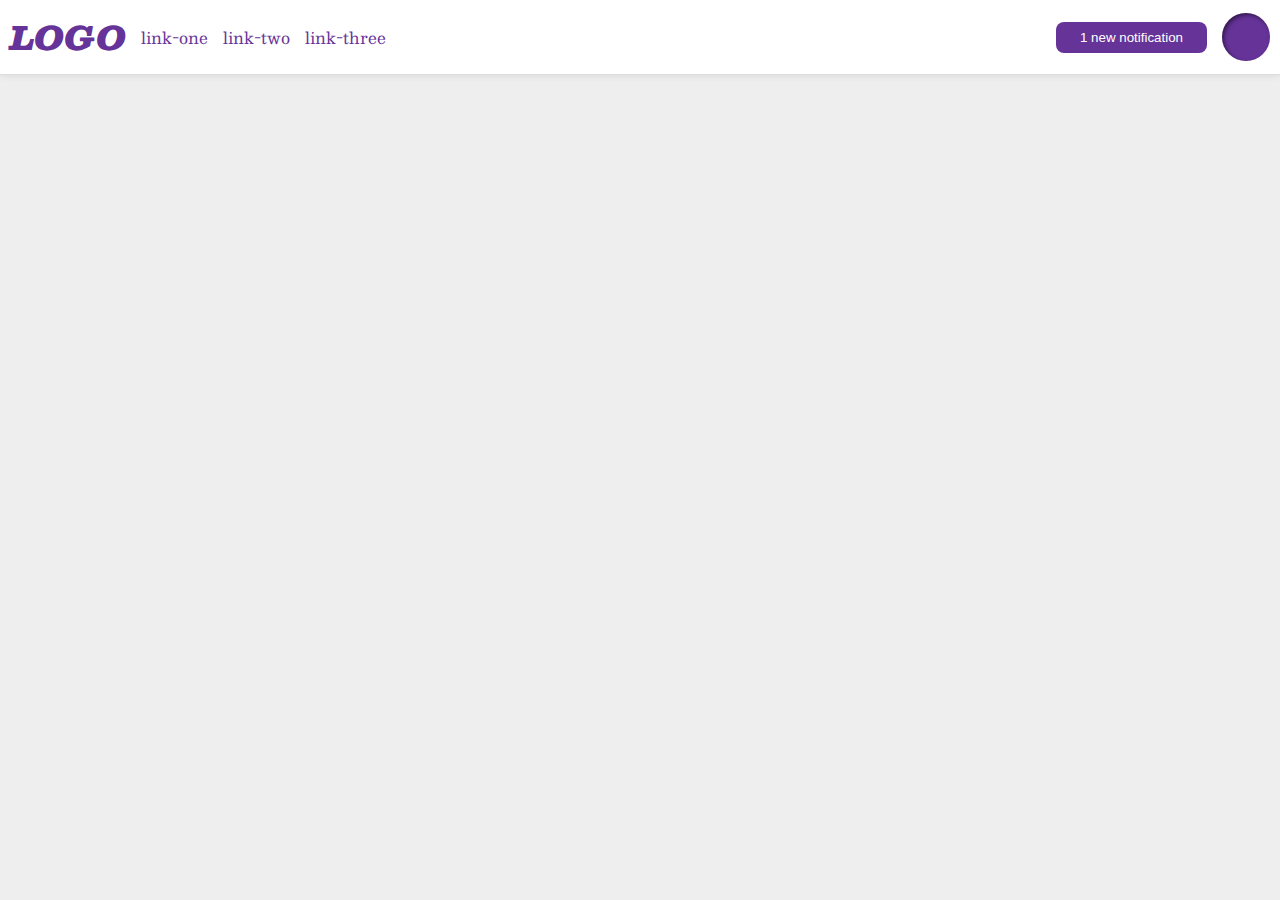
<file: foundations/flex/03-flex-header-2/index.html>
<!DOCTYPE html>
<html lang="en">
  <head>
    <meta charset="UTF-8">
    <meta http-equiv="X-UA-Compatible" content="IE=edge">
    <meta name="viewport" content="width=device-width, initial-scale=1.0">
    <title>Flex Header 2</title>
    <link rel="stylesheet" href="style.css">
  </head>
  <body>
    <div class="header">
      <div class="left">
        <div class="logo">
        LOGO
      </div>
      <ul class="links">
        <li><a href="https://google.com">link-one</a></li>
        <li><a href="https://google.com">link-two</a></li>
        <li><a href="https://google.com">link-three</a></li>
      </ul>
    </div>
    <div class="right">
      <button class="notifications">
        1 new notification
      </button>
      <div class="profile-image"></div>
      </div>
    </div>
  </body>
</html>
</file>
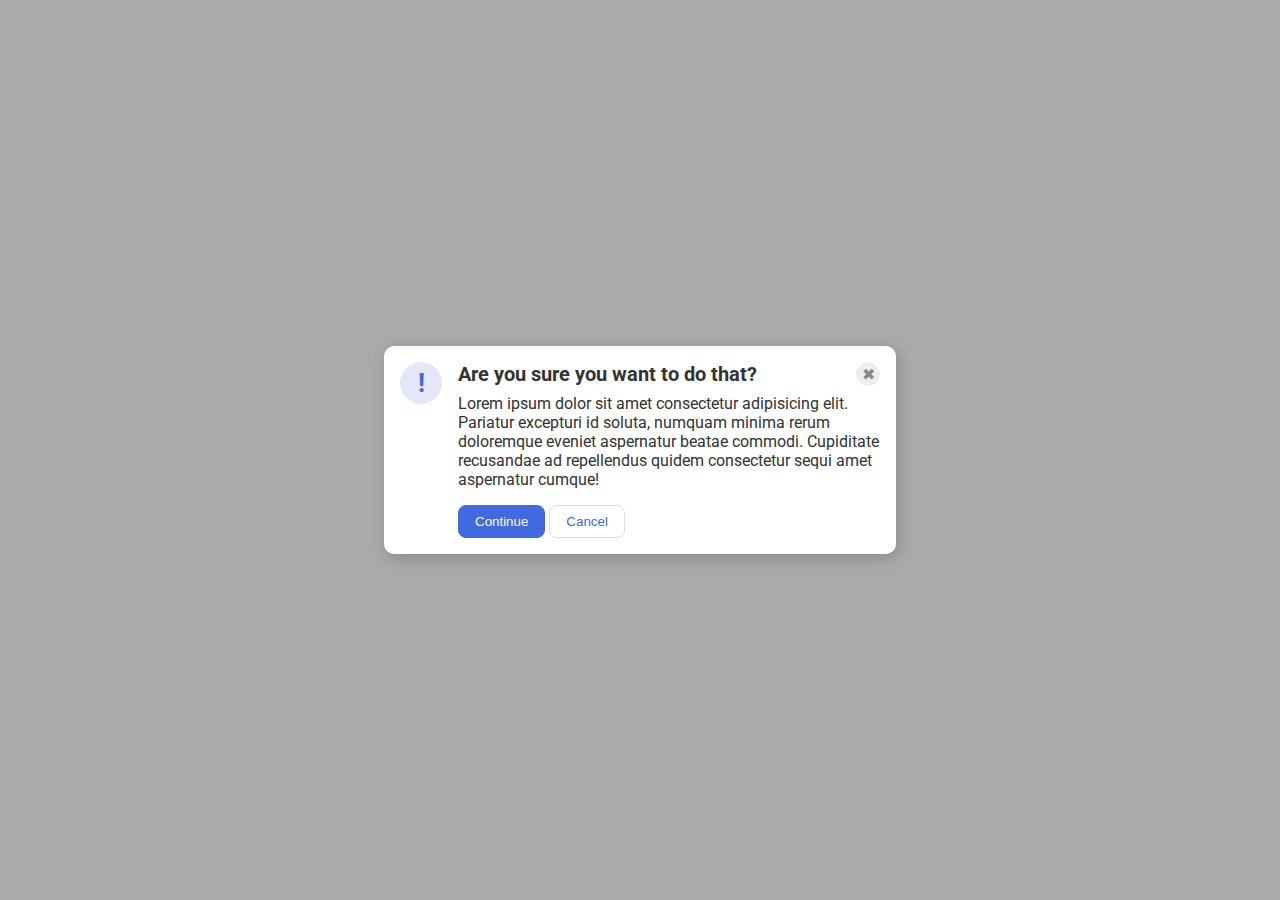
<file: foundations/flex/05-flex-modal/index.html>
<!DOCTYPE html>
<html lang="en">
  <head>
    <meta charset="UTF-8">
    <meta http-equiv="X-UA-Compatible" content="IE=edge">
    <meta name="viewport" content="width=device-width, initial-scale=1.0">
    <link rel="stylesheet" href="style.css">
    <title>Modal</title>
  </head>
  <body>
    <div class="modal">
      <div class="icon">!</div>
      <div class="container">
      <div class="header">Are you sure you want to do that?
      <button class="close-button">✖</button>
      </div>
      <div class="text">Lorem ipsum dolor sit amet consectetur adipisicing elit. Pariatur excepturi id soluta, numquam minima rerum doloremque eveniet aspernatur beatae commodi. Cupiditate recusandae ad repellendus quidem consectetur sequi amet aspernatur cumque!</div>
      <button class="continue">Continue</button>
      <button class="cancel">Cancel</button>
    </div>
    </div>
  </body>
</html>
</file>
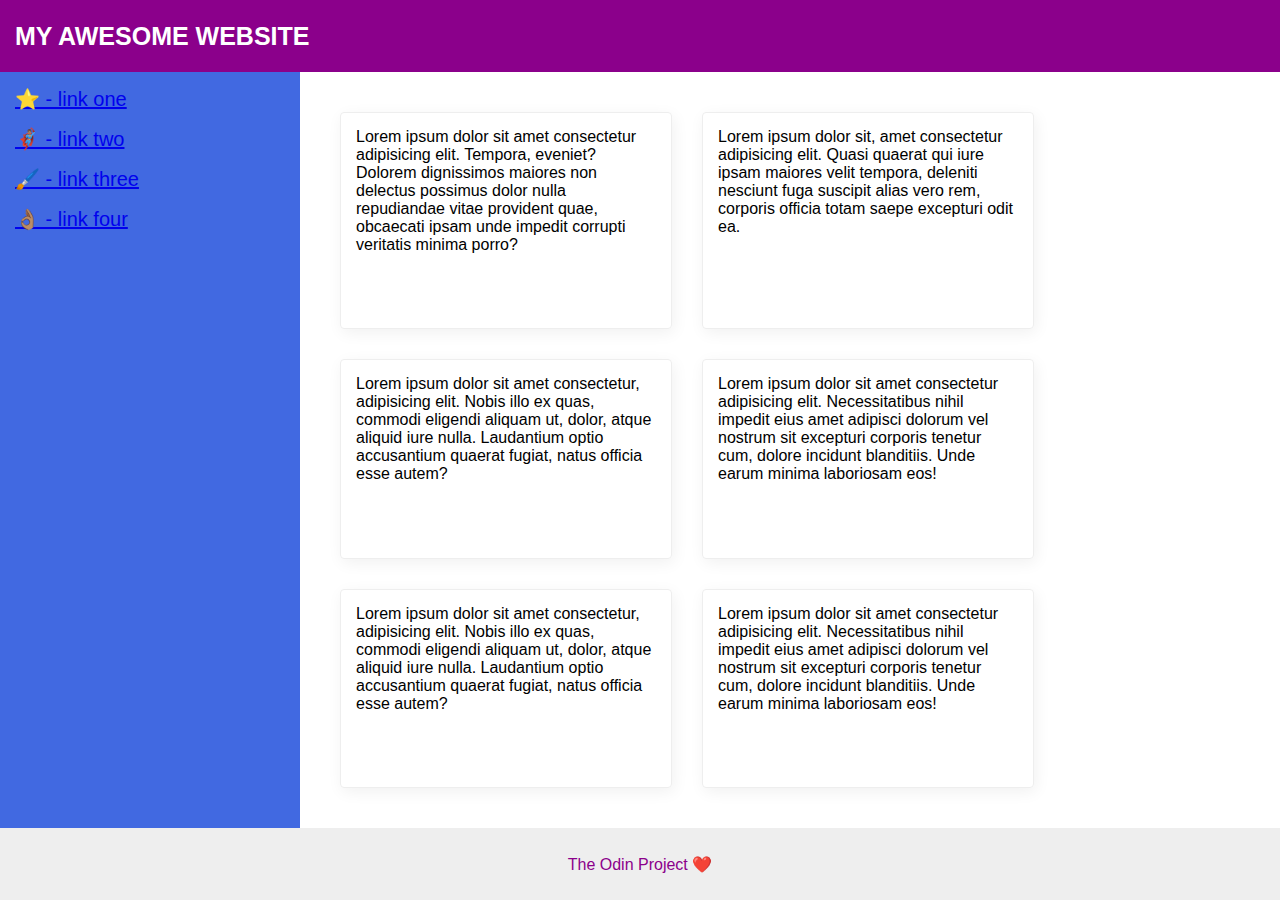
<file: foundations/flex/07-flex-layout-2/index.html>
<!DOCTYPE html>
<html lang="en">
  <head>
    <meta charset="UTF-8">
    <meta http-equiv="X-UA-Compatible" content="IE=edge">
    <meta name="viewport" content="width=device-width, initial-scale=1.0">
    <title>The Holy Grail</title>
    <link rel="stylesheet" href="style.css">
  </head>
  <body>
    <div class="header">
      MY AWESOME WEBSITE
    </div>
    <div class="body">
    <div class="sidebar">
      <ul>
        <li><a href="#">⭐ - link one</a></li>
        <li><a href="#">🦸🏽‍♂️ - link two</a></li>
        <li><a href="#">🖌️ - link three</a></li>
        <li><a href="#">👌🏽 - link four</a></li>
      </ul>
    </div>
    <div class="container">
    <div class="card">Lorem ipsum dolor sit amet consectetur adipisicing elit. Tempora, eveniet? Dolorem dignissimos maiores non delectus possimus dolor nulla repudiandae vitae provident quae, obcaecati ipsam unde impedit corrupti veritatis minima porro?</div>
    <div class="card">Lorem ipsum dolor sit, amet consectetur adipisicing elit. Quasi quaerat qui iure ipsam maiores velit tempora, deleniti nesciunt fuga suscipit alias vero rem, corporis officia totam saepe excepturi odit ea.</div>
    <div class="card">Lorem ipsum dolor sit amet consectetur, adipisicing elit. Nobis illo ex quas, commodi eligendi aliquam ut, dolor, atque aliquid iure nulla. Laudantium optio accusantium quaerat fugiat, natus officia esse autem?</div>
    <div class="card">Lorem ipsum dolor sit amet consectetur adipisicing elit. Necessitatibus nihil impedit eius amet adipisci dolorum vel nostrum sit excepturi corporis tenetur cum, dolore incidunt blanditiis. Unde earum minima laboriosam eos!</div>
    <div class="card">Lorem ipsum dolor sit amet consectetur, adipisicing elit. Nobis illo ex quas, commodi eligendi aliquam ut, dolor, atque aliquid iure nulla. Laudantium optio accusantium quaerat fugiat, natus officia esse autem?</div>
    <div class="card">Lorem ipsum dolor sit amet consectetur adipisicing elit. Necessitatibus nihil impedit eius amet adipisci dolorum vel nostrum sit excepturi corporis tenetur cum, dolore incidunt blanditiis. Unde earum minima laboriosam eos!</div>
    </div>
  </div>
    <div class="footer">
      The Odin Project ❤️
    </div>
  </body>
</html>
</file>
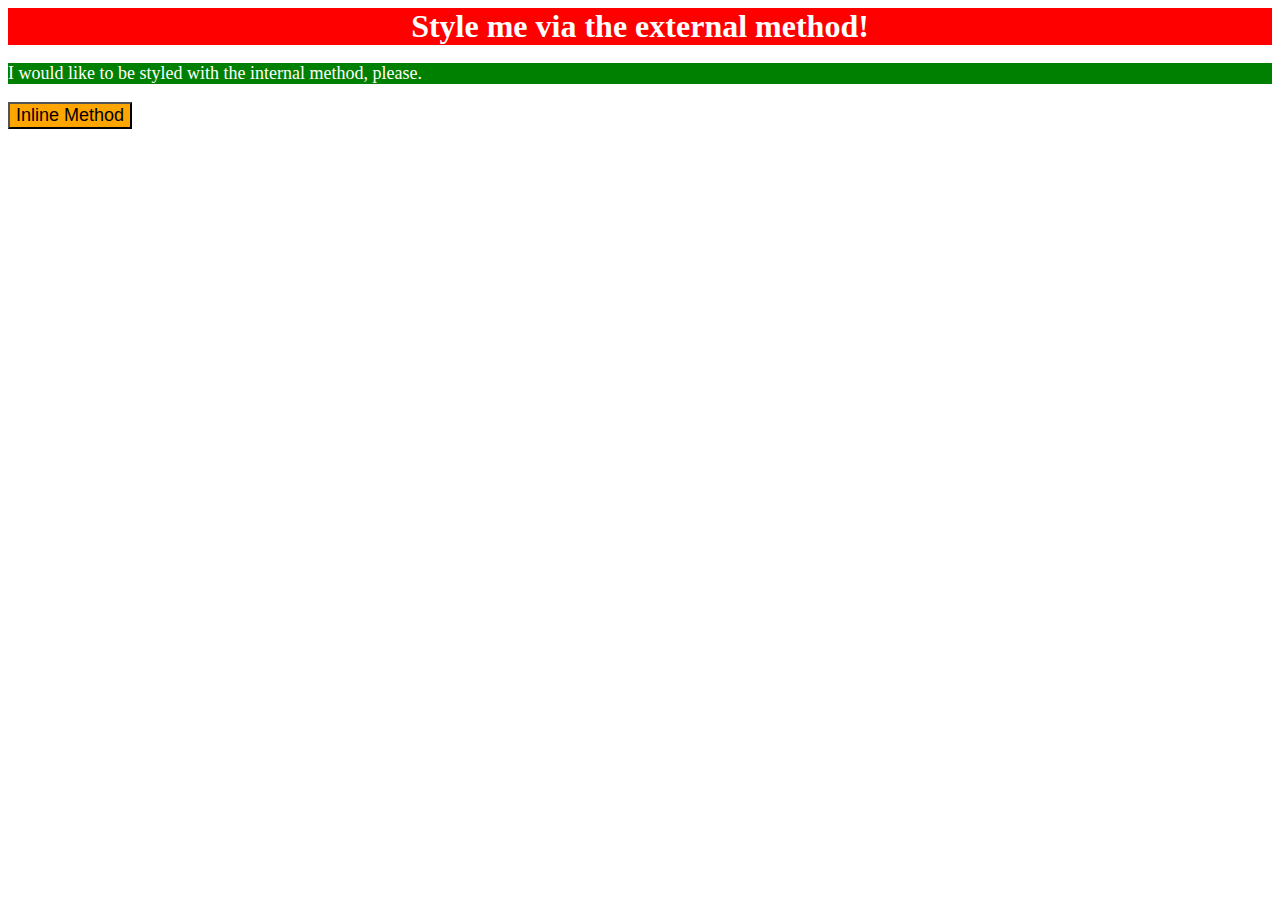
<file: foundations/intro-to-css/01-css-methods/index.html>
<!DOCTYPE html>
<html lang="en">
  <head>
    <style>
      p {
        background-color: green;
        color: white;
        font-size: 18px;
      }
    </style>
    <meta charset="UTF-8">
    <meta http-equiv="X-UA-Compatible" content="IE=edge">
    <meta name="viewport" content="width=device-width, initial-scale=1.0">
    <link rel="stylesheet" href="style.css">
    <title>Methods for Adding CSS</title>
  </head>
  <body>
    <div>Style me via the external method!</div>
    <p>I would like to be styled with the internal method, please.</p>
    <button style="background-color: orange; font-size: 18px;">Inline Method</button>
  </body>
</html>
</file>
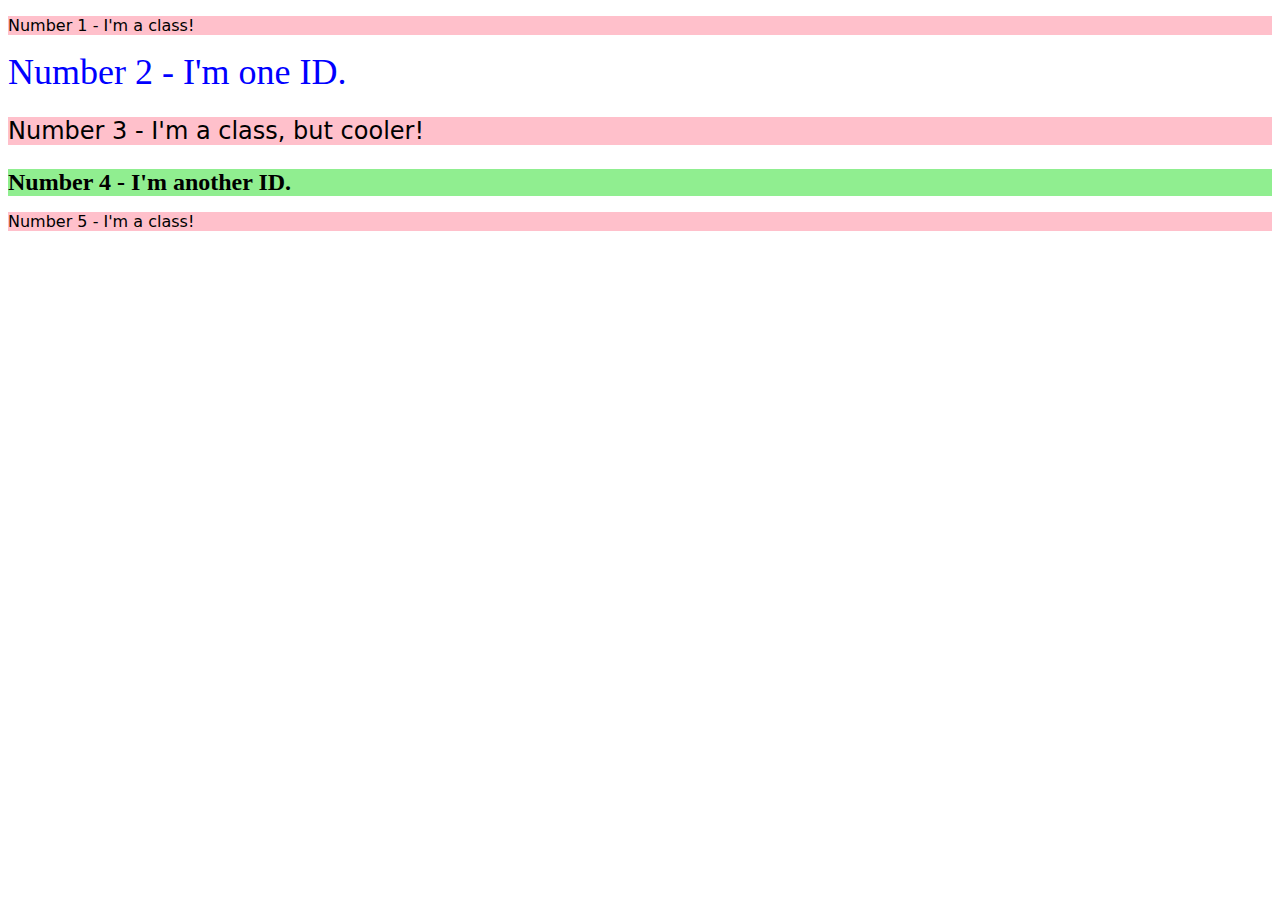
<file: foundations/intro-to-css/02-class-id-selectors/index.html>
<!DOCTYPE html>
<html lang="en">
  <head>
    <meta charset="UTF-8">
    <meta http-equiv="X-UA-Compatible" content="IE=edge">
    <meta name="viewport" content="width=device-width, initial-scale=1.0">
    <title>Class and ID Selectors</title>
    <link rel="stylesheet" href="style.css">
  </head>
  <body>
    <p class="odd">Number 1 - I'm a class!</p>
    <div id="second">Number 2 - I'm one ID.</div>
    <p class="odd" id="third">Number 3 - I'm a class, but cooler!</p>
    <div id="forth">Number 4 - I'm another ID.</div>
    <p class="odd">Number 5 - I'm a class!</p>
  </body>
</html>
</file>
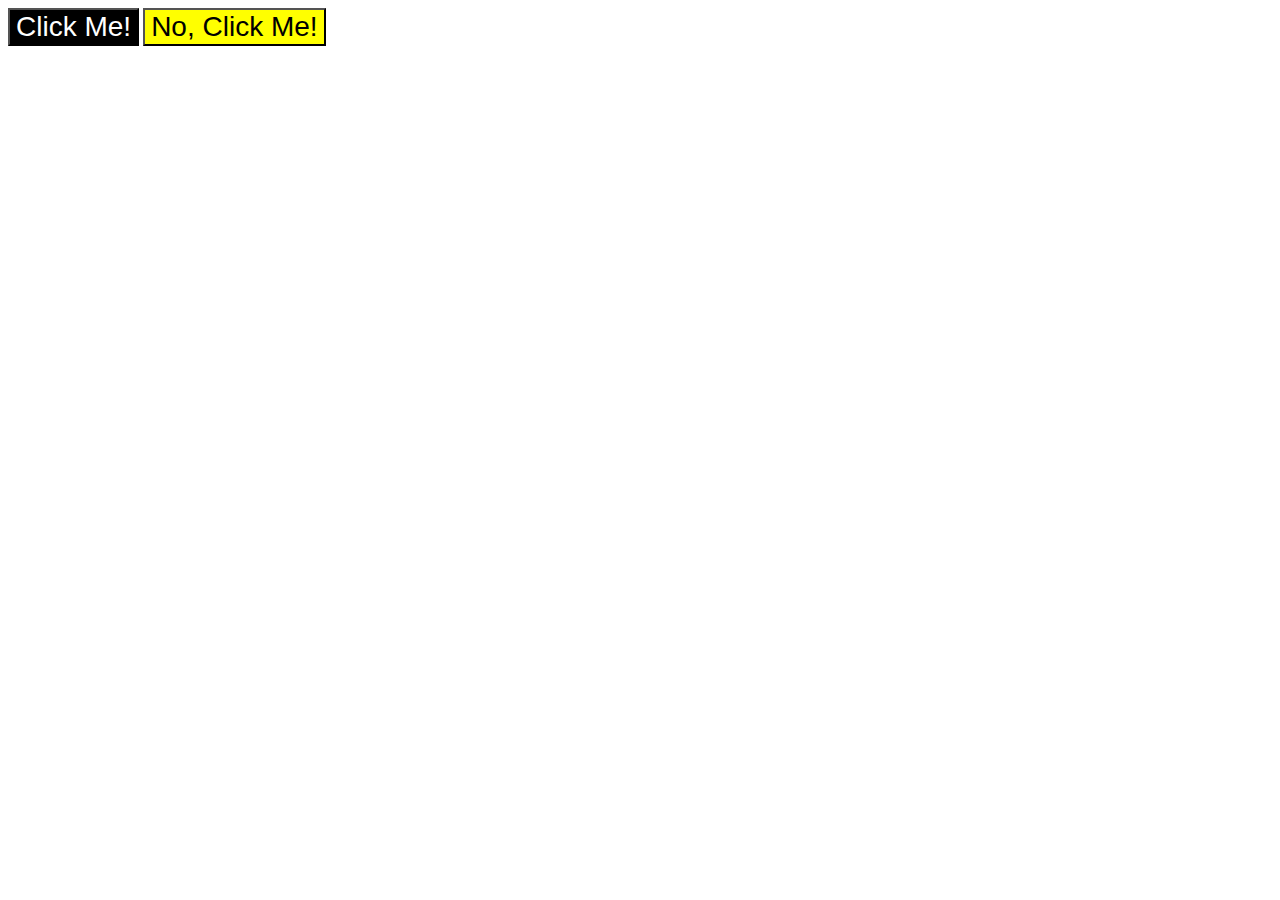
<file: foundations/intro-to-css/03-grouping-selectors/index.html>
<!DOCTYPE html>
<html lang="en">
  <head>
    <meta charset="UTF-8">
    <meta http-equiv="X-UA-Compatible" content="IE=edge">
    <meta name="viewport" content="width=device-width, initial-scale=1.0">
    <title>Grouping Selectors</title>
    <link rel="stylesheet" href="style.css">
  </head>
  <body>
    <button class="first">Click Me!</button>
    <button class="second">No, Click Me!</button>
  </body>
</html>
</file>
<file: foundations/flex/03-flex-header-2/style.css>
/* this is some magical font-importing.  
you'll learn about it later. */
@import url('https://fonts.googleapis.com/css2?family=Besley:ital,wght@0,400;1,900&display=swap');

body {
  margin: 0;
  background: #eee;
  font-family: Besley, serif;
}

.header {
  background: white;
  border-bottom: 1px solid #ddd;
  box-shadow: 0 0 8px rgba(0,0,0,.1);
  display: flex;
  justify-content: space-between;
  padding: 10px;
}

.profile-image {
  background: rebeccapurple;
  box-shadow: inset 2px 2px 4px rgba(0,0,0,.5);
  border-radius: 50%;
  width: 48px;
  height: 48px;
}

.logo {
  color: rebeccapurple;
  font-size: 32px;
  font-weight: 900;
  font-style: italic;
}

button {
  border: none;
  border-radius: 8px;
  background: rebeccapurple;
  color: white;
  padding: 8px 24px;
}

a {
  /* this removes the line under our links */
  text-decoration: none;
  color: rebeccapurple;
}

ul {
  list-style-type: none;
  display: flex;
  margin: 0;
  padding: 0;
  gap: 15px;
}

.left, .right {
  display: flex;
  align-items: center;
  gap: 15px;
}
</file>
<file: foundations/flex/05-flex-modal/style.css>
@import url('https://fonts.googleapis.com/css2?family=Roboto:wght@400;700&display=swap');

html, body {
  height: 100%;
}

body {
  font-family: Roboto, sans-serif;
  margin: 0;
  background: #aaa;
  color: #333;
  /* I'll give you this one for free lol */
  display: flex;
  align-items: center;
  justify-content: center;
}

.modal {
  background: white;
  width: 480px;
  border-radius: 10px;
  box-shadow: 2px 4px 16px rgba(0,0,0,.2);
  display: flex;
  padding: 16px;
  gap: 16px;
}

.header {
  display: flex;
  align-items: center;
  justify-content: space-between;
  margin-bottom: 8px;
  font-size: 20px;
  font-weight: 700;
}

.icon {
  color: royalblue;
  font-size: 26px;
  font-weight: 700;
  background: lavender;
  width: 42px;
  height: 42px;
  border-radius: 50%;
  display: flex;
  align-items: center;
  justify-content: center;
  flex-shrink: 0;
}

.text {
  margin-bottom: 16px;
}

.close-button {
  background: #eee;
  border-radius: 50%;
  color: #888;
  font-weight: 400;
  font-size: 16px;
  height: 24px;
  width: 24px;
  display: flex;
  align-items: center;
  justify-content: center;
  border: 1px solid #eee;
  padding: 0;
}

button {
  cursor: pointer;
  padding: 8px 16px;
  border-radius: 8px;
}

button.continue {
  background: royalblue;
  border: 1px solid royalblue;
  color: white;
}

button.cancel {
  background: white;
  border: 1px solid #ddd;
  color: royalblue;
}
</file>
<file: foundations/flex/07-flex-layout-2/style.css>
body {
  font-family: -apple-system, BlinkMacSystemFont, 'Segoe UI', Roboto, Oxygen, Ubuntu, Cantarell, 'Open Sans', 'Helvetica Neue', sans-serif;
  margin: 0;
  min-height: 100vh;
  display: flex;
  flex-direction: column;
}

.header {
  height: 72px;
  background: darkmagenta;
  color: white;
  display: flex;
  align-items: center;
  padding: 0 15px;
  font-size: 25px;
  font-weight: 750;
}

.body {
  display: flex;
  flex: 1;
}

.footer {
  height: 72px;
  background: #eee;
  color: darkmagenta;
}

.sidebar {
  width: 300px;
  background: royalblue;
  box-sizing: border-box;
  flex-shrink: 0;
  padding: 15px;
}

ul {
  list-style-type: none;
  margin: 0;
  padding: 0;
}

li {
  margin-bottom: 16px;
}

a {
  color:#eee
  text-decoration: none;
  font-size: 20px;
}

.container {
  display: flex;
  flex-wrap: wrap;
  padding: 40px;
  gap: 30px;
}

.card {
  border: 1px solid #eee;
  box-shadow: 2px 4px 16px rgba(0,0,0,.06);
  border-radius: 4px;
  padding: 15px;
  width: 300px;
}

.footer {
  display: flex;
  justify-content: center;
  align-items: center;
}
</file>
<file: foundations/intro-to-css/01-css-methods/style.css>
div {
background-color: red;
color: white;
font-size: 32px;
text-align: center;
font-weight: bold;
}
</file>
<file: foundations/intro-to-css/02-class-id-selectors/style.css>
.odd {
background-color: #ffc0cb;
font-family: Verdana, DejaVu Sans, sans-serif;
}

#second {
color: #0000ff;
font-size: 36px;
}

#third {
font-size: 24px;
}

#forth {
    background-color: #90ee90;
    font-size: 24px;
    font-weight: bold;
}
</file>
<file: foundations/intro-to-css/03-grouping-selectors/style.css>
.first {
background-color: #000000;
color: #ffffff;
font-size: 28px;
font-family: Helvetica, Times New Roman, sans-serif;
}

.second {
background-color: yellow;
font-size: 28px;
font-family: Helvetica, Times New Roman, sans-serif;
}
</file>
